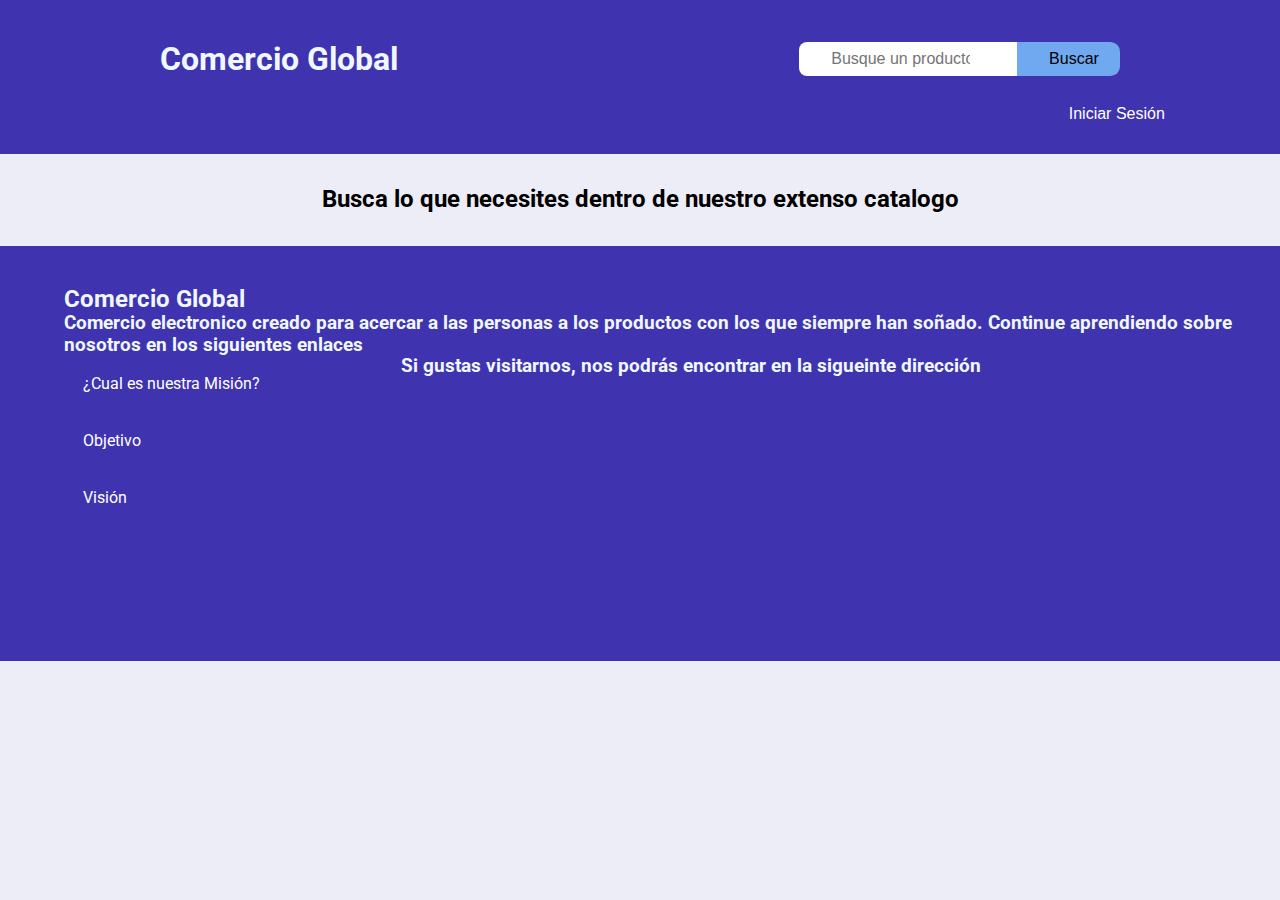
<file: index.html>
<!DOCTYPE html>
<html lang="en">
  <head>
    <meta charset="UTF-8" />
    <meta name="viewport" content="width=device-width, initial-scale=1.0" />
    <link rel="stylesheet" href="css/styles-reset.css" />
    <link rel="stylesheet" href="css/styles-header.css" />
    <link rel="stylesheet" href="css/styles-dashboard.css" />
    <link rel="stylesheet" href="css/styles-input.css" />
    <link rel="stylesheet" href="css/styles-footer.css" />
    <link rel="stylesheet" href="css/normalize.css" />
    <link rel="preconnect" href="https://fonts.googleapis.com" />
    <link rel="preconnect" href="https://fonts.gstatic.com" crossorigin />
    <link
      href="https://fonts.googleapis.com/css2?family=Inconsolata:wght@200;400;700;900&family=Lato&family=Roboto:ital,wght@0,100;0,900;1,500&display=swap"
      rel="stylesheet"
    />

    <title>Document</title>
  </head>
  <body>
    <header class="header">
      <div class="first-header">
        <h1>Comercio Global</h1>
        <div class="search-section">
          <input
            type="search"
            class="search-bar"
            placeholder="Busque un producto..."
          />
          <input type="button" value="Buscar" class="button-search" />
        </div>
      </div>
      <nav>
        <ul class="header-nav"></ul>
      </nav>
    </header>
    <section class="welcome">
      <h2>Busca lo que necesites dentro de nuestro extenso catalogo</h2>
    </section>
    <section class="categories-section"></section>

    <footer class="footer">
      <div class="footer-container">
        <div class="info-footer">
          <h2>Comercio Global</h2>
          <h3>
            Comercio electronico creado para acercar a las personas a los
            productos con los que siempre han soñado. Continue aprendiendo sobre
            nosotros en los siguientes enlaces
          </h3>
        </div>
        <div class="footer-second">
          <div class="nav-footer">
            <ul>
              <li>¿Cual es nuestra Misión?</li>
              <li>Objetivo</li>
              <li>Visión</li>
            </ul>
          </div>
          <div class="map">
            <h3>
              Si gustas visitarnos, nos podrás encontrar en la sigueinte
              dirección
            </h3>
            <br />
            <iframe
              src="https://www.google.com/maps/embed?pb=!1m18!1m12!1m3!1d3732.19784827348!2d-103.39144422549762!3d20.70218899891655!2m3!1f0!2f0!3f0!3m2!1i1024!2i768!4f13.1!3m3!1m2!1s0x8428ae4e98d5453d%3A0xc4fdd3929a2ecbd1!2sCentro%20de%20Ense%C3%B1anza%20T%C3%A9cnica%20Industrial%20(Plantel%20Colomos)!5e0!3m2!1ses-419!2smx!4v1692380981711!5m2!1ses-419!2smx"
              width="300"
              height="225"
              style="border: 0"
              allowfullscreen=""
              loading="lazy"
              referrerpolicy="no-referrer-when-downgrade"
            ></iframe>
          </div>
        </div>
      </div>
    </footer>
  </body>

  <template id="template-card">
    <figure class="card">
      <img />
      <figcaption></figcaption>
    </figure>
  </template>

  <template id="card-template-comprador">
    <card class="card">
      <section class="product-img">
        <img src="" alt="Foto de Producto" />
      </section>
      <section class="product-info">
        <div class="info">
          <div class="name">
            <h3></h3>
            <div class="second-line">
              <h3>$<b id="precio"></b></h3>
              <h6>
                Disponibilidad:
                <b id="stock"></b>
              </h6>
            </div>
          </div>
          <div class="description"></div>
          <div class="seller">
            <h4></h4>
            <div>
              <h4 id="categoria"></h4>
            </div>
          </div>
        </div>
      </section>
      <section class="product-buttons">
        <button class="button" id="deseos">Deseos!</button>
        <button class="button" id="carrito">Carrito!</button>
      </section>
    </card>
  </template>

  <template id="card-template-">
    <card class="card">
      <section class="product-img">
        <img src="" alt="Foto de Producto" />
      </section>
      <section class="product-info">
        <div class="info">
          <div class="name">
            <h3></h3>
            <h3>Precio $<b id="precio"></b></h3>
          </div>
          <div class="description"></div>
          <div class="seller">
            <h4></h4>
            <div>
              <h4 id="categoria"></h4>
              <h6>
                Disponibilidad:
                <b id="stock"></b>
              </h6>
            </div>
          </div>
        </div>
      </section>
    </card>
  </template>

  <template id="card-template-vendedor">
    <card class="card">
      <section class="product-img">
        <img src="" alt="Foto de Producto" />
      </section>
      <section class="product-info">
        <div class="info">
          <div class="name">
            <h3></h3>
            <div class="second-line">
              <h3>$<b id="precio"></b></h3>
              <h6>
                Disponibilidad:
                <b id="stock"></b>
              </h6>
            </div>
          </div>
          <div class="description"></div>
          <div class="seller">
            <h4></h4>
            <div>
              <h4 id="categoria"></h4>
            </div>
          </div>
        </div>
      </section>
      <section class="product-buttons">
        <button class="button" id="edit">Editar</button>
        <button class="button" id="delete">Eliminar</button>
      </section>
    </card>
  </template>

  <script src="js/modules/dashboard.js" type="module"></script>
</html>
</file>
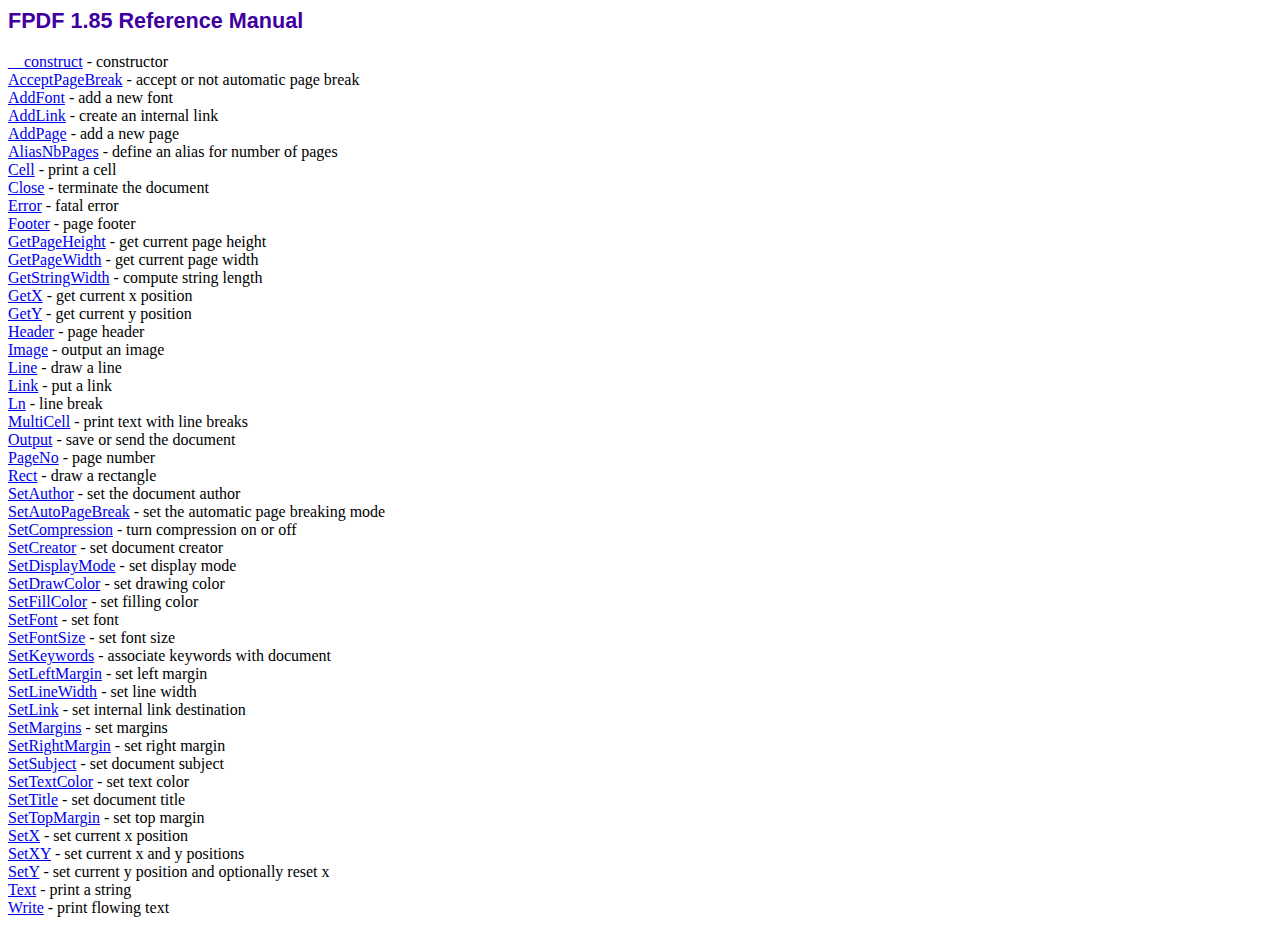
<file: scripts/fpdf/doc/index.htm>
<!DOCTYPE html PUBLIC "-//W3C//DTD HTML 4.01 Transitional//EN">
<html>
<head>
<meta http-equiv="Content-Type" content="text/html; charset=ISO-8859-1">
<title>FPDF 1.85 Reference Manual</title>
<link type="text/css" rel="stylesheet" href="../fpdf.css">
</head>
<body>
<h1>FPDF 1.85 Reference Manual</h1>
<a href="__construct.htm">__construct</a> - constructor<br>
<a href="acceptpagebreak.htm">AcceptPageBreak</a> - accept or not automatic page break<br>
<a href="addfont.htm">AddFont</a> - add a new font<br>
<a href="addlink.htm">AddLink</a> - create an internal link<br>
<a href="addpage.htm">AddPage</a> - add a new page<br>
<a href="aliasnbpages.htm">AliasNbPages</a> - define an alias for number of pages<br>
<a href="cell.htm">Cell</a> - print a cell<br>
<a href="close.htm">Close</a> - terminate the document<br>
<a href="error.htm">Error</a> - fatal error<br>
<a href="footer.htm">Footer</a> - page footer<br>
<a href="getpageheight.htm">GetPageHeight</a> - get current page height<br>
<a href="getpagewidth.htm">GetPageWidth</a> - get current page width<br>
<a href="getstringwidth.htm">GetStringWidth</a> - compute string length<br>
<a href="getx.htm">GetX</a> - get current x position<br>
<a href="gety.htm">GetY</a> - get current y position<br>
<a href="header.htm">Header</a> - page header<br>
<a href="image.htm">Image</a> - output an image<br>
<a href="line.htm">Line</a> - draw a line<br>
<a href="link.htm">Link</a> - put a link<br>
<a href="ln.htm">Ln</a> - line break<br>
<a href="multicell.htm">MultiCell</a> - print text with line breaks<br>
<a href="output.htm">Output</a> - save or send the document<br>
<a href="pageno.htm">PageNo</a> - page number<br>
<a href="rect.htm">Rect</a> - draw a rectangle<br>
<a href="setauthor.htm">SetAuthor</a> - set the document author<br>
<a href="setautopagebreak.htm">SetAutoPageBreak</a> - set the automatic page breaking mode<br>
<a href="setcompression.htm">SetCompression</a> - turn compression on or off<br>
<a href="setcreator.htm">SetCreator</a> - set document creator<br>
<a href="setdisplaymode.htm">SetDisplayMode</a> - set display mode<br>
<a href="setdrawcolor.htm">SetDrawColor</a> - set drawing color<br>
<a href="setfillcolor.htm">SetFillColor</a> - set filling color<br>
<a href="setfont.htm">SetFont</a> - set font<br>
<a href="setfontsize.htm">SetFontSize</a> - set font size<br>
<a href="setkeywords.htm">SetKeywords</a> - associate keywords with document<br>
<a href="setleftmargin.htm">SetLeftMargin</a> - set left margin<br>
<a href="setlinewidth.htm">SetLineWidth</a> - set line width<br>
<a href="setlink.htm">SetLink</a> - set internal link destination<br>
<a href="setmargins.htm">SetMargins</a> - set margins<br>
<a href="setrightmargin.htm">SetRightMargin</a> - set right margin<br>
<a href="setsubject.htm">SetSubject</a> - set document subject<br>
<a href="settextcolor.htm">SetTextColor</a> - set text color<br>
<a href="settitle.htm">SetTitle</a> - set document title<br>
<a href="settopmargin.htm">SetTopMargin</a> - set top margin<br>
<a href="setx.htm">SetX</a> - set current x position<br>
<a href="setxy.htm">SetXY</a> - set current x and y positions<br>
<a href="sety.htm">SetY</a> - set current y position and optionally reset x<br>
<a href="text.htm">Text</a> - print a string<br>
<a href="write.htm">Write</a> - print flowing text<br>
</body>
</html>
</file>
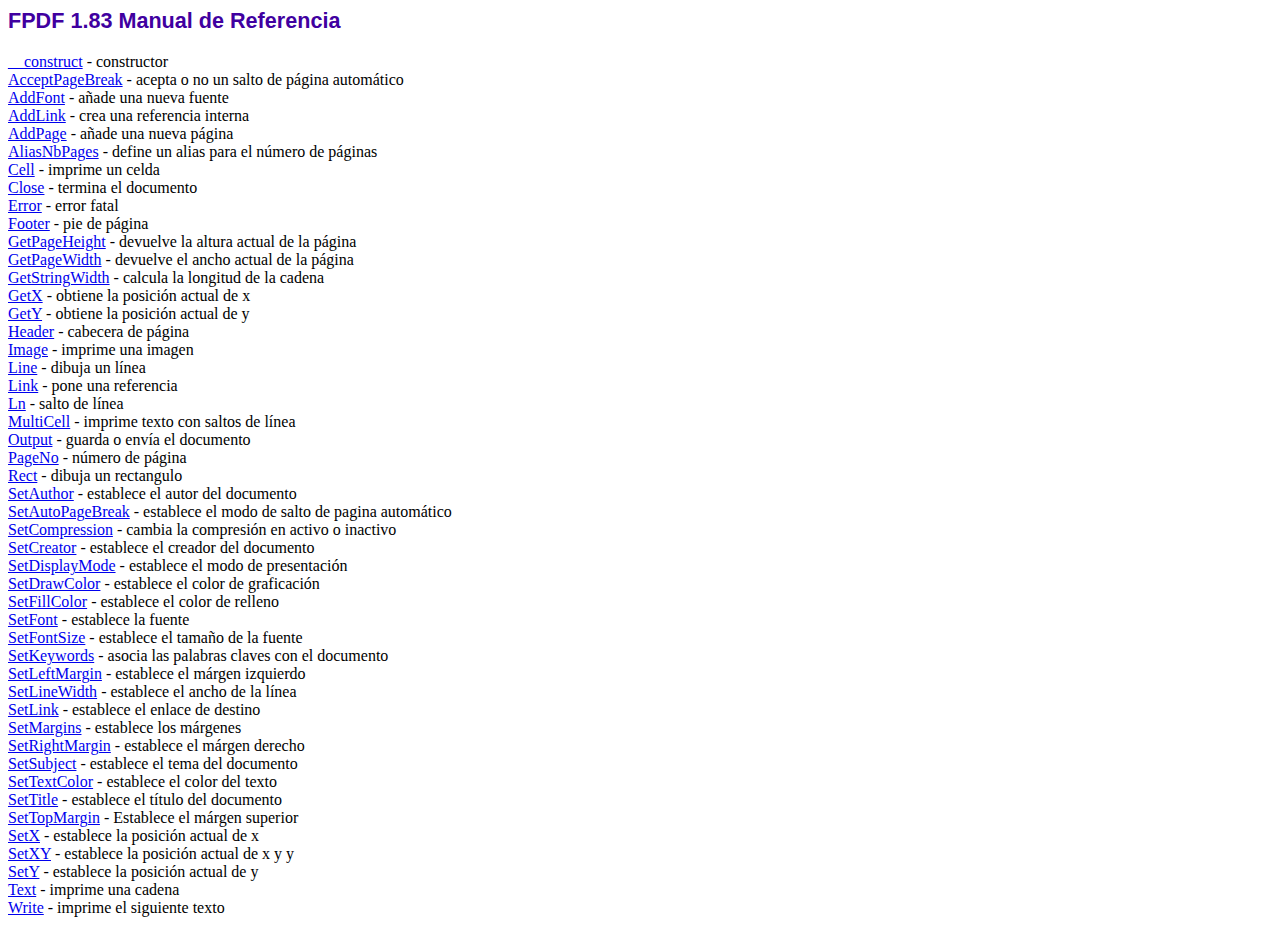
<file: pdf/reportesFPDF-main/fpdf/doc/index.htm>
<!DOCTYPE html PUBLIC "-//W3C//DTD HTML 4.01 Transitional//EN">
<html>
<head>
<meta http-equiv="Content-Type" content="text/html; charset=ISO-8859-1">
<title>FPDF 1.83 Manual de Referencia</title>
<link type="text/css" rel="stylesheet" href="../fpdf.css">
</head>
<body>
<h1>FPDF 1.83 Manual de Referencia</h1>
<a href="__construct.htm">__construct</a> - constructor<br>
<a href="acceptpagebreak.htm">AcceptPageBreak</a> - acepta o no un salto de p�gina autom�tico<br>
<a href="addfont.htm">AddFont</a> - a�ade una nueva fuente<br>
<a href="addlink.htm">AddLink</a> - crea una referencia interna<br>
<a href="addpage.htm">AddPage</a> - a�ade una nueva p�gina<br>
<a href="aliasnbpages.htm">AliasNbPages</a> - define un alias para el n�mero de p�ginas<br>
<a href="cell.htm">Cell</a> - imprime un celda<br>
<a href="close.htm">Close</a> - termina el documento<br>
<a href="error.htm">Error</a> - error fatal<br>
<a href="footer.htm">Footer</a> - pie de p�gina<br>
<a href="getpageheight.htm">GetPageHeight</a> - devuelve la altura actual de la p�gina<br>
<a href="getpagewidth.htm">GetPageWidth</a> - devuelve el ancho actual de la p�gina<br>
<a href="getstringwidth.htm">GetStringWidth</a> - calcula la longitud de la cadena<br>
<a href="getx.htm">GetX</a> - obtiene la posici�n actual de x<br>
<a href="gety.htm">GetY</a> - obtiene la posici�n actual de y<br>
<a href="header.htm">Header</a> - cabecera de p�gina<br>
<a href="image.htm">Image</a> - imprime una imagen<br>
<a href="line.htm">Line</a> - dibuja un l�nea<br>
<a href="link.htm">Link</a> - pone una referencia<br>
<a href="ln.htm">Ln</a> - salto de l�nea<br>
<a href="multicell.htm">MultiCell</a> - imprime texto con saltos de l�nea<br>
<a href="output.htm">Output</a> - guarda o env�a el documento<br>
<a href="pageno.htm">PageNo</a> - n�mero de p�gina<br>
<a href="rect.htm">Rect</a> - dibuja un rectangulo<br>
<a href="setauthor.htm">SetAuthor</a> - establece el autor del documento<br>
<a href="setautopagebreak.htm">SetAutoPageBreak</a> - establece el modo de salto de pagina autom�tico<br>
<a href="setcompression.htm">SetCompression</a> - cambia la compresi�n en activo o inactivo<br>
<a href="setcreator.htm">SetCreator</a> - establece el creador del documento<br>
<a href="setdisplaymode.htm">SetDisplayMode</a> - establece el modo de presentaci�n<br>
<a href="setdrawcolor.htm">SetDrawColor</a> - establece el color de graficaci�n<br>
<a href="setfillcolor.htm">SetFillColor</a> - establece el color de relleno<br>
<a href="setfont.htm">SetFont</a> - establece la fuente<br>
<a href="setfontsize.htm">SetFontSize</a> - establece el tama�o de la fuente<br>
<a href="setkeywords.htm">SetKeywords</a> - asocia las palabras claves con el documento<br>
<a href="setleftmargin.htm">SetLeftMargin</a> - establece el m�rgen izquierdo<br>
<a href="setlinewidth.htm">SetLineWidth</a> - establece el ancho de la l�nea<br>
<a href="setlink.htm">SetLink</a> - establece el enlace de destino<br>
<a href="setmargins.htm">SetMargins</a> - establece los m�rgenes<br>
<a href="setrightmargin.htm">SetRightMargin</a> - establece el m�rgen derecho<br>
<a href="setsubject.htm">SetSubject</a> - establece el tema del documento<br>
<a href="settextcolor.htm">SetTextColor</a> - establece el color del texto<br>
<a href="settitle.htm">SetTitle</a> - establece el t�tulo del documento<br>
<a href="settopmargin.htm">SetTopMargin</a> - Establece el m�rgen superior<br>
<a href="setx.htm">SetX</a> - establece la posici�n actual de x<br>
<a href="setxy.htm">SetXY</a> - establece la posici�n actual de x y y<br>
<a href="sety.htm">SetY</a> - establece la posici�n actual de y<br>
<a href="text.htm">Text</a> - imprime una cadena<br>
<a href="write.htm">Write</a> - imprime el siguiente texto<br>
</body>
</html>
</file>
<file: css/styles-header.css>
.header{
  padding: 2rem;
  width: 100%;
  height: 10vh;
  background-color: #4033b0;
  color: aliceblue;
  display: flex;
  flex-direction: column;
  justify-content: center;
}

.first-header{
  width: 80%;
  height: 6vh;
  margin: auto;
  display: flex;
  justify-content: space-between;
  align-items: center;
}

.first-header h1 {
}

.header-nav{
  width: 80%;
  margin: auto;
  height: 4vh;
  display: flex;
  justify-content: flex-end;
  font-family: sans-serif;
}

li{
  color: white;
  cursor: pointer;
  list-style: none;
  height: inherit;
  padding: 1.2rem;
}

li:hover{
  color: rgb(217, 225, 232);
}


.search-section{
  display: flex;
}

.search-bar{
  border-radius: .5rem 0 0 .5rem;
  padding: .5rem 2rem;
  width: 40%;
  border-style: none;
  font-family: sans-serif;
}

.button-search{
  width: 10%;
  text-align: center;
  padding: .5rem 2rem;
  border-radius: 0 .6rem .6rem 0;
  margin: 0;
  border-style: none;
  background-color: rgb(112, 169, 239);
  font-family: sans-serif;
}

.button-search:hover {
  cursor: pointer;
  background-color: rgb(133, 181, 240);
}

textarea:focus, input:focus{
  outline: none;
}
</file>
<file: css/styles-dashboard.css>
.section-product{
  padding-top: 2vh;
  padding-bottom: 3vh;
  display: flex;
  flex-direction: row;
  gap: 2vh;
  width: 80%;
  margin: auto;
  flex-wrap: wrap;
}


.welcome{
  width: 80%;
  margin: auto;
  padding: 2rem;
  text-align: center;
}

.card{
  flex-grow: 1;
  flex-basis: 1;
  max-width: 300px;
  min-width: 100px;
  min-height: 250px;
  height: fit-content;
  border-radius: 1rem;
  display: flex;
  flex-direction: column;
  box-shadow: rgba(0, 0, 0, 0.16) 0px 10px 36px 0px, rgba(0, 0, 0, 0.06) 0px 0px 0px 1px;
  transition: transform 0.3s ease-in-out;
  cursor: pointer;
  margin: 0.5rem;
  font-size: 0.8rem;
}

.card:hover{
  transform: scale(1.02);
}

.product-img{
  width: 100%;
  min-height: 150px;
  overflow: hidden;
  border-radius: 1rem 1rem 0 0;
}

.product-img > img {
  width: 100%;
  height: 150px;
  object-fit: cover;
  object-position: center;
  border-radius: inherit;
}


.product-info{
  width: 100%;
  border-radius:0 1rem  1rem 0;
  height: 58px;
}

.info{
  width: 100%;
  padding: 0.5rem;
  align-items: start
;}

.second-line{
  width: 90%;
  display: flex;
  justify-content: space-between;
  align-items: center;
}

.product-buttons{
  width: 100%;
  display: flex;
  flex-direction: row;
  justify-content: center;
  margin: auto;
  border-style: none;
  align-items: center;
}

.button{
  color: white;
}

#edit {
  background-color: #0093D1;
  border-radius: 0 0 0 1rem;
}

#edit:hover {
  background-color: #087daf;
}

#delete {
 background-color: #C70020;
 border-radius: 0 0 1rem 0;
}

#delete:hover {
  background-color: #a7041f;
}

#deseos {
  background-color: #0093D1;
  border-radius: 0 0 0 1rem;
}

#deseos:hover {
  background-color: #087daf;
}

#carrito {
  background-color: #258d29;
  border-radius: 0 0 1rem 0;
}

#carrito:hover {
  background-color: #37a13b;
}

.categories-section > h2{
  width: 80%;
  margin: auto;
}
</file>
<file: css/styles-input.css>
.input-text{
  margin-bottom: 1rem;
  width: 74%;
  height: 2rem;
  padding: 0 1rem;
  border-radius: .5rem;
  border-style: solid;
  border-style: none;
  font-family: sans-serif;
}

.input-text:focus {
  border-style: none;
  outline: none;

}

.button{
  width: 80%;
  background-color: aliceblue;
  border-radius: .5rem;
  border-color: #0005;
  cursor: pointer;
  font-weight: bold;
  height: 2.4rem;
  border-style: none;
}

.button-enviar{
  background-color: #258d29;
  padding: .5rem;
  border-style: none;
  border-radius: .2rem;
  cursor: pointer;
}


a{
  color: white;
  text-decoration: none;
}

.carrito-quantity{
  border-top: thin solid black;
  border-bottom: thin solid black;
}

.carrito-quantity{
  display: flex;
}

.square-button{
  height: 1.5rem;
  width: 1.5rem;
  background-color: aqua;
  border: none;
  border-right: thin solid black;
  border-left: thin solid black;
  cursor: pointer;
}

.square-value{
  display: flex;
  justify-content: center;
  align-items: center;
  height: 1.5rem;
  width: 1.5rem;
}

#logIn:hover, #signUp:hover {
  background-color: rgb(231, 239, 239);
}

#registerMargin {
  margin-bottom: 0.65rem;
}
</file>
<file: css/styles-footer.css>
.footer{
  height: fit-content;
  background-color: #4033b0;
  padding: 2rem;
  width: 100%;
  background-color: #4033b0;
  color: aliceblue;
  display: flex;
  
  justify-content: center;
}

.footer-container{
  width: 100%;
  padding: .5rem 2rem;
  display: flex;
  flex-direction: column;
}

.footer-second{
  display: flex;

  width: 100%;
  gap:10%
}

.map{
  display: flex;
  flex-direction: column;
  justify-content: center;
  align-items: center;
}
</file>
<file: scripts/fpdf/fpdf.css>
body {font-family:"Times New Roman",serif}
h1 {font:bold 135% Arial,sans-serif; color:#4000A0; margin-bottom:0.9em}
h2 {font:bold 95% Arial,sans-serif; color:#900000; margin-top:1.5em; margin-bottom:1em}
dl.param dt {text-decoration:underline}
dl.param dd {margin-top:1em; margin-bottom:1em}
dl.param ul {margin-top:1em; margin-bottom:1em}
tt, code, kbd {font-family:"Courier New",Courier,monospace; font-size:82%}
div.source {margin-top:1.4em; margin-bottom:1.3em}
div.source pre {display:table; border:1px solid #24246A; width:100%; margin:0em; font-family:inherit; font-size:100%}
div.source code {display:block; border:1px solid #C5C5EC; background-color:#F0F5FF; padding:6px; color:#000000}
div.doc-source {margin-top:1.4em; margin-bottom:1.3em}
div.doc-source pre {display:table; width:100%; margin:0em; font-family:inherit; font-size:100%}
div.doc-source code {display:block; background-color:#E0E0E0; padding:4px}
.kw {color:#000080; font-weight:bold}
.str {color:#CC0000}
.cmt {color:#008000}
p.demo {text-align:center; margin-top:-0.9em}
a.demo {text-decoration:none; font-weight:bold; color:#0000CC}
a.demo:link {text-decoration:none; font-weight:bold; color:#0000CC}
a.demo:hover {text-decoration:none; font-weight:bold; color:#0000FF}
a.demo:active {text-decoration:none; font-weight:bold; color:#0000FF}
</file>
<file: pdf/reportesFPDF-main/fpdf/fpdf.css>
body {font-family:"Times New Roman",serif}
h1 {font:bold 135% Arial,sans-serif; color:#4000A0; margin-bottom:0.9em}
h2 {font:bold 95% Arial,sans-serif; color:#900000; margin-top:1.5em; margin-bottom:1em}
dl.param dt {text-decoration:underline}
dl.param dd {margin-top:1em; margin-bottom:1em}
dl.param ul {margin-top:1em; margin-bottom:1em}
tt, code, kbd {font-family:"Courier New",Courier,monospace; font-size:82%}
div.source {margin-top:1.4em; margin-bottom:1.3em}
div.source pre {display:table; border:1px solid #24246A; width:100%; margin:0em; font-family:inherit; font-size:100%}
div.source code {display:block; border:1px solid #C5C5EC; background-color:#F0F5FF; padding:6px; color:#000000}
div.doc-source {margin-top:1.4em; margin-bottom:1.3em}
div.doc-source pre {display:table; width:100%; margin:0em; font-family:inherit; font-size:100%}
div.doc-source code {display:block; background-color:#E0E0E0; padding:4px}
.kw {color:#000080; font-weight:bold}
.str {color:#CC0000}
.cmt {color:#008000}
p.demo {text-align:center; margin-top:-0.9em}
a.demo {text-decoration:none; font-weight:bold; color:#0000CC}
a.demo:link {text-decoration:none; font-weight:bold; color:#0000CC}
a.demo:hover {text-decoration:none; font-weight:bold; color:#0000FF}
a.demo:active {text-decoration:none; font-weight:bold; color:#0000FF}
</file>
